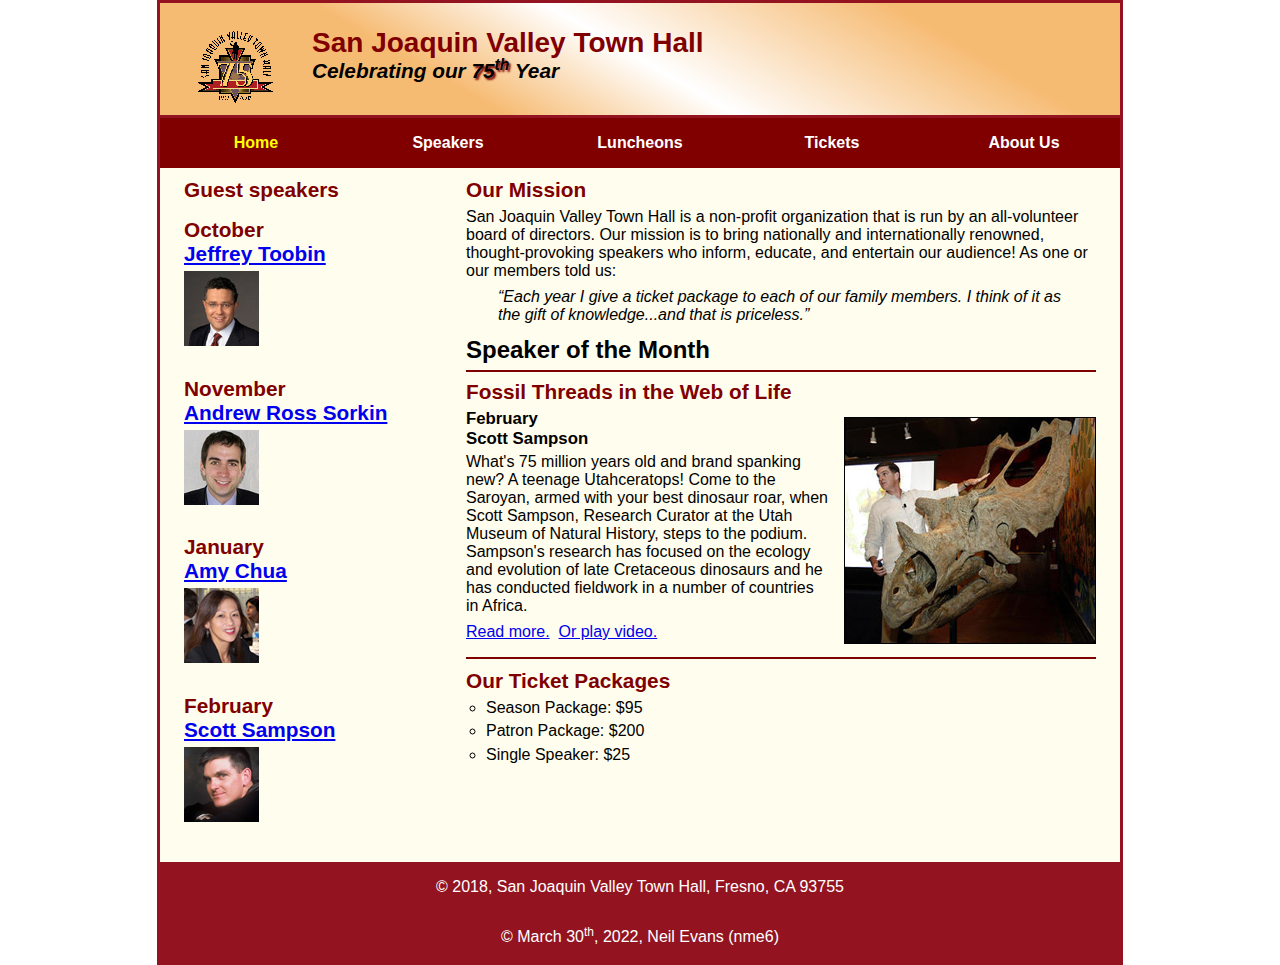
<file: index.html>
<!DOCTYPE html>
<html lang="en">

<head>
	<meta charset="utf-8">
	<meta name="viewport" content="width=device-width, initial-scale=1">
	<title>San Joaquin Valley Town Hall</title>
	<link rel="shortcut icon" href="images/favicon.ico">
	<link rel="stylesheet" href="styles/normalize.css">
	<link rel="stylesheet" href="styles/main.css">
	<link rel="stylesheet" href="styles/slicknav.css">
	<script src="https://code.jquery.com/jquery-3.2.1.min.js"></script>
    <script src="js/jquery.slicknav.min.js"></script>
	<script type="text/javascript">
    	$(document).ready(function(){
			$('#nav_menu').slicknav({prependTo:"#mobile_menu"});
    	});
    </script>
</head>

<body>
	<header>
		<img src="images/town_hall_logo.gif" alt="Town Hall logo" height="80">
		<h2>San Joaquin Valley Town Hall</h2>
		<h3>Celebrating our <span class="shadow">75<sup>th</sup></span> Year</h3>
	</header>
    <nav id="mobile_menu"></nav>
	<nav id="nav_menu">
		<ul>
			<li><a href="index.html" class="current">Home</a></li>
			<li><a href="speakers.html">Speakers</a></li>
			<li><a href="luncheons.html">Luncheons</a></li>
			<li><a href="tickets.html">Tickets</a></li>
			<li><a href="aboutus.html">About Us</a>
				<ul>
					<li><a href="#">Our History</a></li>
					<li><a href="#">Board of Directors</a></li>
					<li><a href="#">Past Speakers</a></li>
					<li><a href="#">Contact Information</a></li>
				</ul>
			</li>
		</ul>
	</nav>
	<main>
		<section>
			<h2>Our Mission</h2>

			<p>San Joaquin Valley Town Hall is a non-profit organization that is run by an all-volunteer board of directors. Our mission is to bring nationally and internationally renowned, thought-provoking speakers who inform, educate, and entertain our audience! As one or our members told us:</p>

			<blockquote>&ldquo;Each year I give a ticket package to each of our family members. I think of it as the gift of knowledge...and that is priceless.&rdquo;</blockquote>

			<h1>Speaker of the Month</h1>
			<article>
				<h2>Fossil Threads in the Web of Life</h2>
				<img src="images/sampson_dinosaur.jpg" alt="Scott Sampson with a dinosaur skull fossil">
				<h3>February<br>Scott Sampson</h3>

				<p>What's 75 million years old and brand spanking new? A teenage Utahceratops! Come to the Saroyan, armed with your best dinosaur roar, when Scott Sampson, Research Curator at the Utah Museum of Natural History, steps to the podium. Sampson's research has focused on the ecology and evolution of late Cretaceous dinosaurs and he has conducted fieldwork in a number of countries in Africa.</p>

				<p>
					<a href="speakers/sampson.html">Read more.</a>&nbsp;
					<a href="media/sampson.mp4" target="_blank">Or play video.</a>
				</p>
			</article>	
			<h2>Our Ticket Packages</h2>
			<ul>
				<li>Season Package: $95</li>
				<li>Patron Package: $200</li>
				<li>Single Speaker: $25</li>
			</ul>
		</section>
		<aside>
			<div id="speakers">
				<h2>Guest speakers</h2>
				<h2>October<br><a href="speakers/toobin.html">Jeffrey Toobin</a></h2>
				<img src="images/toobin75.jpg" alt="Image of Jeffery Toobin">
				<h2>November<br><a href="speakers/sorkin.html">Andrew Ross Sorkin</a></h2>
				<img src="images/sorkin75.jpg" alt="Image of Andrew Ross Sorkin">
				<h2>January<br><a href="speakers/chua.html">Amy Chua</a></h2>
				<img src="images/chua75.jpg" alt="Image of Amy Chua">
				<h2>February<br><a href="speakers/sampson.html">Scott Sampson</a></h2>
				<img src="images/sampson75.jpg" alt="Image of Scott Sampson">
			</div>
		</aside>
	</main>
	<footer>
		<p>&copy; 2018, San Joaquin Valley Town Hall, Fresno, CA 93755</p>
		<p>&copy; March 30<sup>th</sup>, 2022, Neil Evans (nme6)</p>
	</footer>
</body>
</html>
</file>
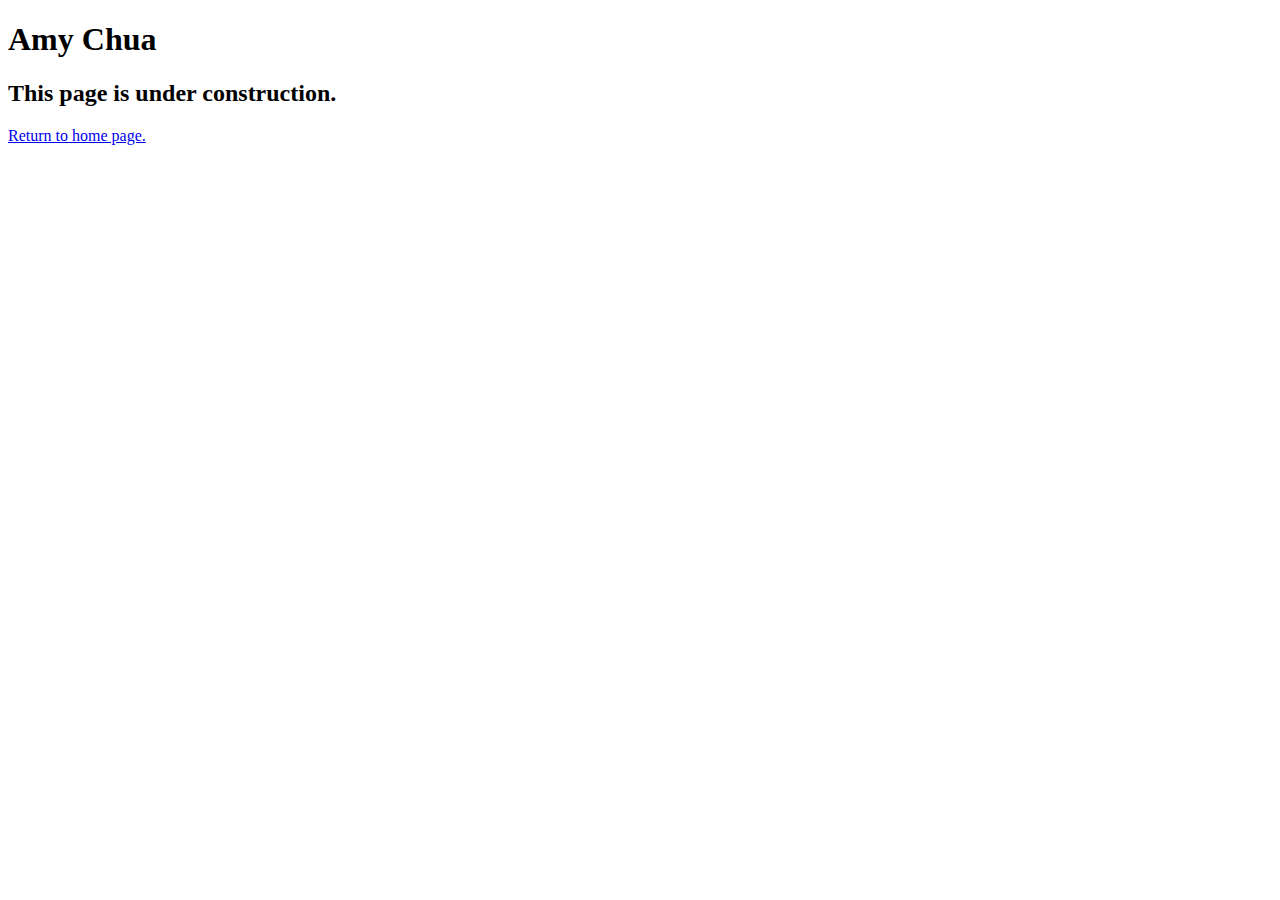
<file: speakers/chua.html>
<!DOCTYPE html>
<html lang="en">

<head>
	<meta charset="utf-8">
	<title>San Joaquin Valley Town Hall</title>
	<link rel="shortcut icon" href="../images/favicon.ico">
</head>

<body>
	<main>
		<h1>Amy Chua</h1>
		<h2>This page is under construction.</h2>
		<p><a href="../index.html">Return to home page.</a></p>
	</main>
</body>

</html>
</file>
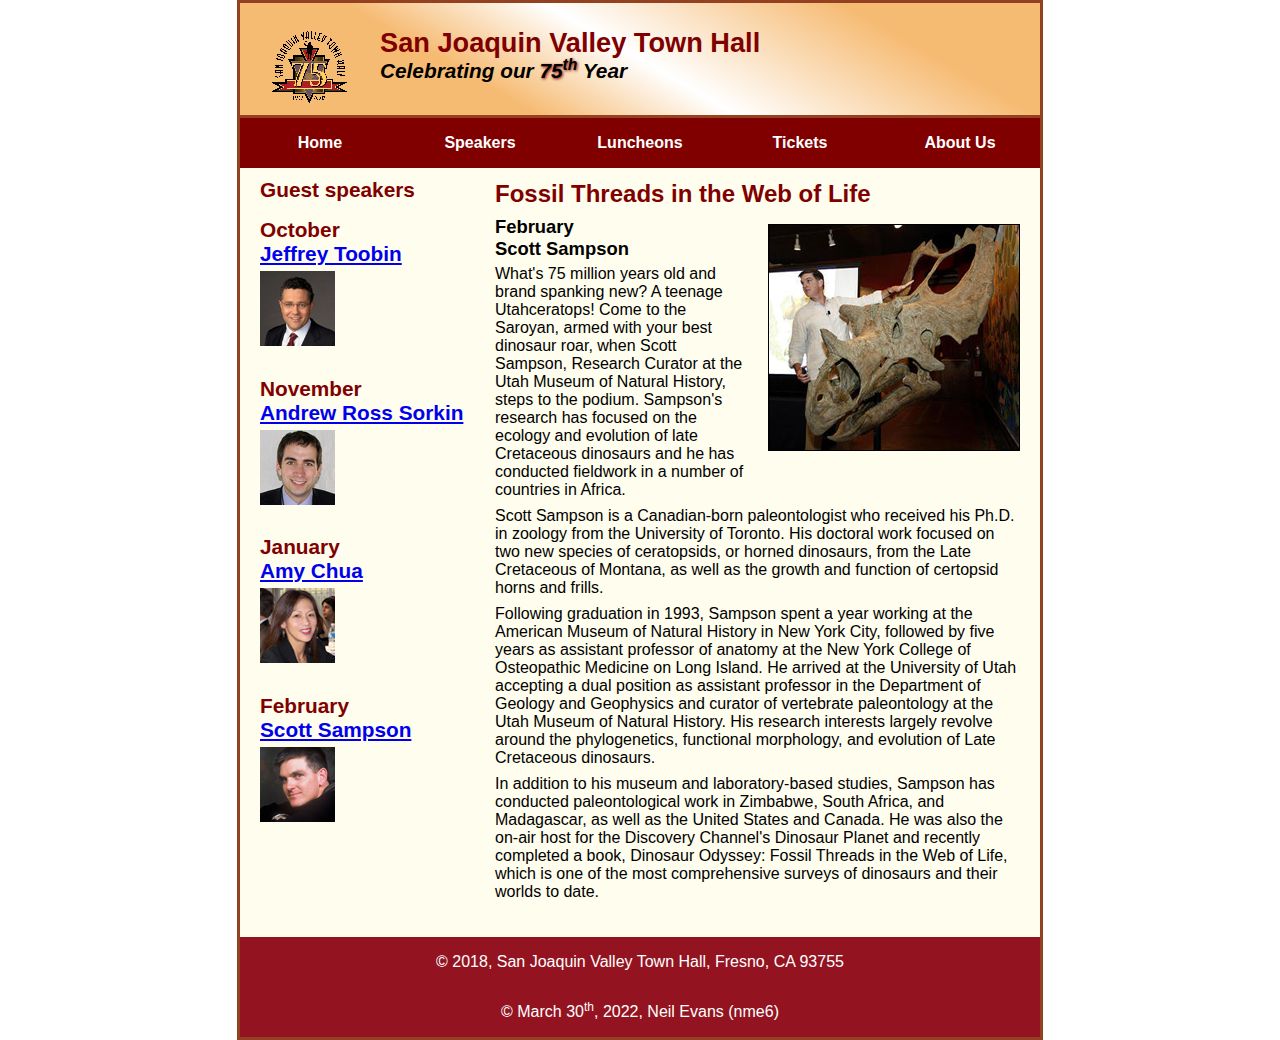
<file: speakers/sampson.html>
<!DOCTYPE html>
<html lang="en">

<head>
	<meta charset="utf-8">
	<title>San Joaquin Valley Town Hall</title>
	<link rel="shortcut icon" href="../images/favicon.ico">
	<link rel="stylesheet" href="../styles/normalize.css">
	<link rel="stylesheet" href="../styles/speaker.css">
</head>

<body>
	<header>
		<img src="../images/town_hall_logo.gif" alt="Town Hall logo" height="80">
		<h2>San Joaquin Valley Town Hall</h2>
		<h3>Celebrating our <span class="shadow">75<sup>th</sup></span> Year</h3>
	</header>
	<nav id="nav_menu">
		<ul>
			<li><a href="../index.html">Home</a></li>
			<li><a href="speakers.html">Speakers</a></li>
			<li><a href="luncheons.html">Luncheons</a></li>
			<li><a href="tickets.html">Tickets</a></li>
			<li><a href="aboutus.html">About Us</a>
				<ul>
					<li><a href="#">Our History</a></li>
					<li><a href="#">Board of Directors</a></li>
					<li><a href="#">Past Speakers</a></li>
					<li><a href="#">Contact Information</a></li>
				</ul>
			</li>
		</ul>
	</nav>
	<main>
		<section>
			<h1>Fossil Threads in the Web of Life</h1>
			<article>
				<img src="../images/sampson_dinosaur.jpg">
				<h2>February<br>Scott Sampson</h2>

				<p>What's 75 million years old and brand spanking new? A teenage Utahceratops! Come to the 
				Saroyan, armed with your best dinosaur roar, when Scott Sampson, Research Curator at the 
				Utah Museum of Natural History, steps to the podium. Sampson's research has focused on the 
				ecology and evolution of late Cretaceous dinosaurs and he has conducted fieldwork in a number 
				of countries in Africa.</p>

				<p>Scott Sampson is a Canadian-born paleontologist who received his Ph.D. in zoology from the 
				University of Toronto. His doctoral work focused on two new species of ceratopsids, or horned 
				dinosaurs, from the Late Cretaceous of Montana, as well as the growth and function of certopsid 
				horns and frills.</p>

				<p>Following graduation in 1993, Sampson spent a year working at the American Museum of Natural 
				History in New York City, followed by five years as assistant professor of anatomy at the New 
				York College of Osteopathic Medicine on Long Island. He arrived at the University of Utah 
				accepting a dual position as assistant professor in the Department of Geology and Geophysics 
				and curator of vertebrate paleontology at the Utah Museum of Natural History. His research 
				interests largely revolve around the phylogenetics, functional morphology, and evolution of 
				Late Cretaceous dinosaurs.</p>

				<p>In addition to his museum and laboratory-based studies, Sampson has conducted paleontological 
				work in Zimbabwe, South Africa, and Madagascar, as well as the United States and Canada. He was 
				also the on-air host for the Discovery Channel's Dinosaur Planet and recently completed a book, 
				Dinosaur Odyssey: Fossil Threads in the Web of Life, which is one of the most 
				comprehensive surveys of dinosaurs and their worlds to date.</p>
			</article>
		</section>
		<aside>
			<h2>Guest speakers</h2>
			
			<h2>October<br><a href="toobin.html">Jeffrey Toobin</a></h2>
			<img src="../images/toobin75.jpg" alt="Image of Jeffery Toobin">

			<h2>November<br><a href="sorkin.html">Andrew Ross Sorkin</a></h2>
			<img src="../images/sorkin75.jpg" alt="Image of Andrew Ross Sorkin">
			
			<h2>January<br><a href="chua.html">Amy Chua</a></h2>
			<img src="../images/chua75.jpg" alt="Image of Amy Chua">
			
			<h2>February<br><a href="sampson.html">Scott Sampson</a></h2>
			<img src="../images/sampson75.jpg" alt="Image of Scott Sampson">		
		</aside>
	</main>
	<footer>
		<p>&copy; 2018, San Joaquin Valley Town Hall, Fresno, CA 93755</p>
		<p>&copy; March 30<sup>th</sup>, 2022, Neil Evans (nme6)</p>
	</footer>
</body>
</html>
</file>
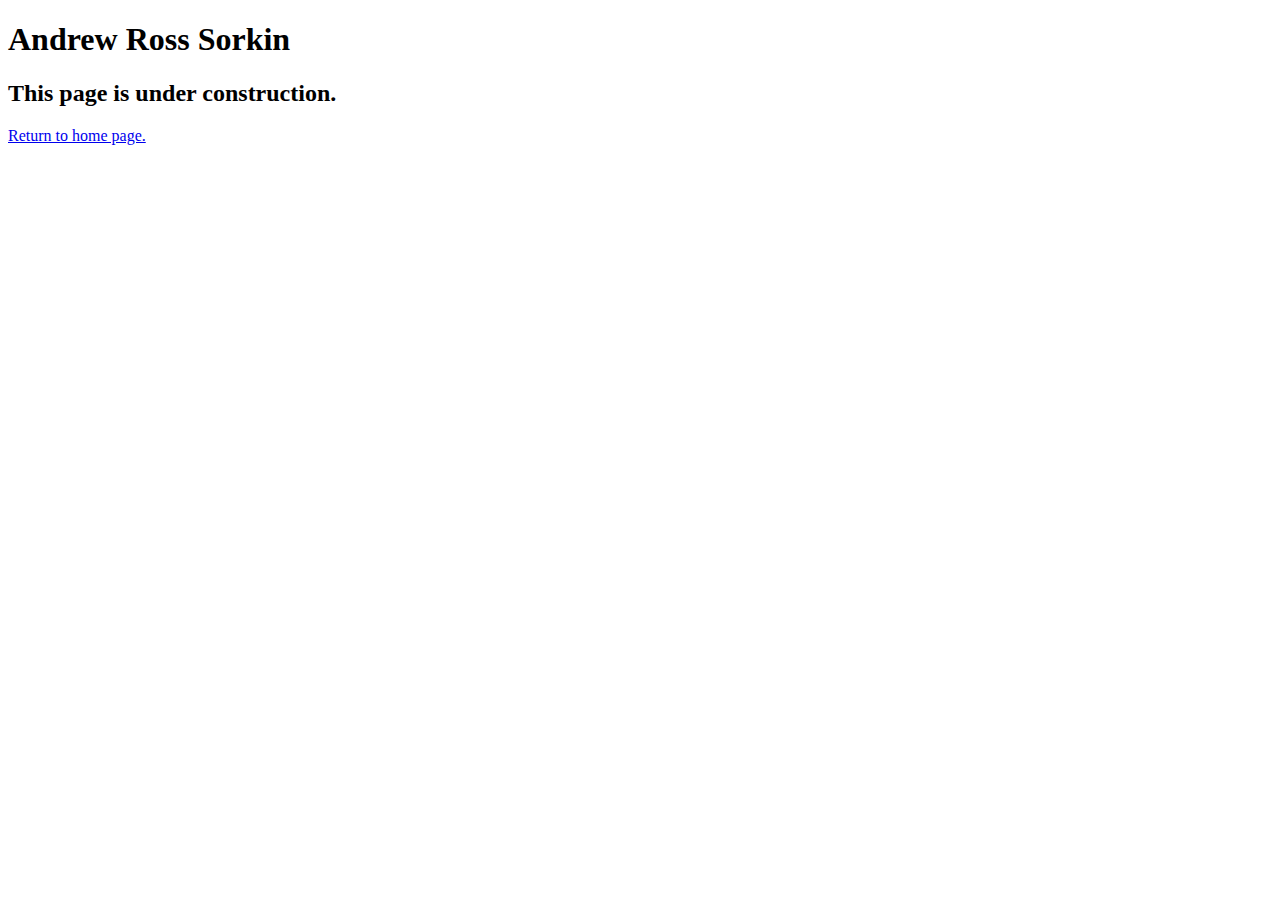
<file: speakers/sorkin.html>
<!DOCTYPE html>
<html lang="en">

<head>
	<meta charset="utf-8">
	<title>San Joaquin Valley Town Hall</title>
	<link rel="shortcut icon" href="../images/favicon.ico">
</head>

<body>
	<main>
		<h1>Andrew Ross Sorkin</h1>
		<h2>This page is under construction.</h2>
		<p><a href="../index.html">Return to home page.</a></p>
	</main>
</body>

</html>
</file>
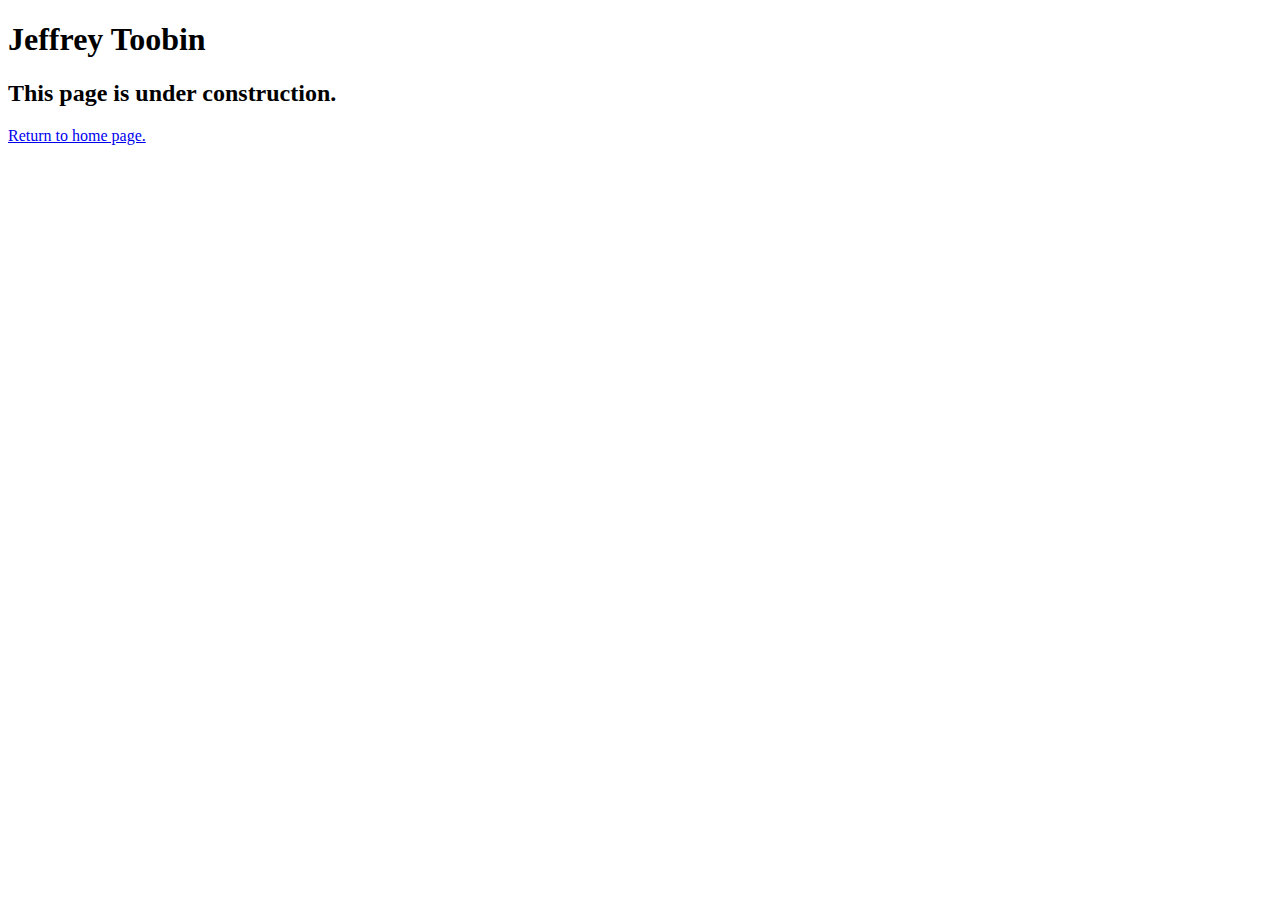
<file: speakers/toobin.html>
<!DOCTYPE html>
<html lang="en">

<head>
	<meta charset="utf-8">
	<title>San Joaquin Valley Town Hall</title>
	<link rel="shortcut icon" href="../images/favicon.ico">
</head>

<body>
    <main>
	    <h1>Jeffrey Toobin</h1>
	    <h2>This page is under construction.</h2>
		<p><a href="../index.html">Return to home page.</a></p>
    </main>
</body>

</html>
</file>
<file: styles/main.css>
/* the styles for the elements */
* {
	margin: 0;
	padding: 0;
}
html {
	background-color: white;
}
body {
	font-family: Arial, Helvetica, sans-serif;
    font-size: 100%;
    width: 99%;                     /* changed from 800 pixels */
    max-width: 960px;
    margin: 0 auto;
    border: 3px solid #931420;
    background-color: #fffded;
}
a:focus, a:hover {
	font-style: italic;
}
/* the styles for the header */
header {
	padding: 1.5em 0 2em 0;
	border-bottom: 3px solid #931420;
		background-image: -moz-linear-gradient(
	    30deg, #f6bb73 0%, #f6bb73 30%, white 50%, #f6bb73 80%, #f6bb73 100%);
	background-image: -webkit-linear-gradient(
	    30deg, #f6bb73 0%, #f6bb73 30%, white 50%, #f6bb73 80%, #f6bb73 100%);
	background-image: -o-linear-gradient(
	    30deg, #f6bb73 0%, #f6bb73 30%, white 50%, #f6bb73 80%, #f6bb73 100%);
	background-image: linear-gradient(
	    30deg, #f6bb73 0%, #f6bb73 30%, white 50%, #f6bb73 80%, #f6bb73 100%);
}
header h2 {
	font-size: 175%;
	color: #800000;
}
header h3 {
	font-size: 130%;
	font-style: italic;
}
header img {
	float: left;
	padding: 0 3.75%;            /* 30 / 800 x 100 */
}
.shadow {
	text-shadow: 2px 2px 2px #800000;
}
/* the styles for the navigation menu */
#nav_menu ul {
	list-style-type: none;
	margin: 0;
	padding: 0;
	position: relative;
}
#nav_menu ul li {
	float: left;
    width: 20%;                 /* 160 / 800 x 100 */
}
#nav_menu ul li a {
    display: block;
    text-align: center;
    padding: 1em 0;
    text-decoration: none;
    background-color: #800000;
    color: white;
    font-weight: bold;
}
#nav_menu a.current {
	color: yellow;
}
#nav_menu ul ul {
	width: 100%;
    display: none;
    position: absolute;
    top: 100%;
}
#nav_menu ul ul li {
	float: none;
}
#nav_menu ul li:hover > ul {
	display: block;
}
#nav_menu > ul::after {
    content: "";
    clear: both;
    display: block;
}
/* the styles for the main content */
main {
	clear: left;
}

/* the styles for the section */
section {
	width: 65.625%;                  /* 525 / 800 X 100 */
	float: right;
	padding: 0 2.5% 20px 2.5%;       /* 20 / 800 x 100 */
}
section h1 {
	font-size: 150%;
	padding: .5em 0 .25em 0;
	margin: 0;
}
section h2 {
	color: #800000;
	font-size: 130%;
	padding: .5em 0 .25em 0;
}
section p {
	padding-bottom: .5em;
}
section blockquote {
	padding: 0 2em;
	font-style: italic;
}
section ul {
	padding: 0 0 .25em 1.25em;
	list-style-type: circle;
}
section li {
	padding-bottom: .35em;
}

/* the styles for the article */
article {
	padding: .5em 0;
	border-top: 2px solid #800000;
	border-bottom: 2px solid #800000;
}
article h2 {
	padding-top: 0;
}
article h3 {
	font-size: 105%;
	padding-bottom: .25em;
}
article img {
	float: right;
	max-width: 40%;
	min-width: 150px;
	margin: .5em 0 1em 1em;
	border: 1px solid black;
}

/* the styles for the aside */
aside {
	width: 26.875%;                     /* 215 / 800 x 100 */
	float: right;
	padding: 0 0 20px 2.5%;             /* 20 / 800 x 100 */
}
aside h2 {
	color: #800000;
	font-size: 130%;
	padding: .5em 0 .25em 0;
}

aside h3 {
	font-size: 105%;
	padding-bottom: .25em;
}
aside img {
	padding-bottom: 1em;
}

/* the styles for the footer */
footer {
	background-color: #931420;
	clear: both;

}
footer p {
	text-align: center;
	color: white;
	padding: 1em 0;
}
#mobile_menu {
	display: none;
}

/* tablet portrait to standard 960 */
@media only screen and (max-width: 959px) {
	section h1 { font-size: 135%; }
	section h2, aside h2 { font-size: 120%; }
}

/* mobile landscape to tablet portrait */
@media only screen and (max-width: 767px) {
	header img { float: none; }
	header { text-align: center; }
	section {
		float: none;
		width: 95%;                     /* 100 - (2 x 2.5) for padding */
	}
	aside {
		float: none;
		padding-right: 2.5%;           /* 20 / 800 x 100 */
		width: 95%;                    /* 100 - (2 x 2.5) for padding */
	}
	article img { max-width: 30%; }
	#speakers {
		-moz-column-count: 2;
		-webkit-column-count: 2;
		column-count: 2;
	}
	#nav_menu {
		display: none;
	}
	#mobile_menu {
		display: block;
	}
	.slicknav_menu {
		background-color: #800000 !important;
	}
}

/* mobile portrait to mobile landscape */
@media only screen and (max-width: 479px) {
	body { font-size: 90%; }
}
</file>
<file: styles/speaker.css>
/* the styles for the elements */
* {
	margin: 0;
	padding: 0;
}

html {
	background-color: white;
}

body {
	font-family: Arial, Helvetica, sans-serif;
	font-size: 100%;
	width: 800px;
	margin: 0 auto;
	border: 3px solid #934120;
	background-color: #fffded;
}

/* the styles for the header */
header {
	border-bottom: 3px solid #934120;
	padding: 1.5em 0 2em 0;
	background-image: linear-gradient(
	    30deg, #f6bb73 0%, #f6bb73 30%, white 50%, #f6bb73 80%, #f6bb73 100%);
}

header img {
	float: left;
	padding: 0 30px;
}

header h2 {
	font-size: 170%;
	color: #800000;
}

header h3 {
	font-size: 130%;
	font-style: italic;
}

/* the styles for the navigation menu */
#nav_menu ul {
	list-style-type: none;
	margin: 0;
	padding: 0;
	position: relative;
}

#nav_menu ul li {
	float: left;
}

#nav_menu ul li a {
    display: block;
    width: 160px;
    text-align: center;
    padding: 1em 0;
    text-decoration: none;
    background-color: #800000;
    color: white;
    font-weight: bold;
}

#nav_menu a.current {
	color: yellow;
}

#nav_menu ul ul {
    display: none;
    position: absolute;
    top: 100%;
}

#nav_menu ul ul li {
	float: none;
}

#nav_menu ul li:hover > ul {
	display: block;
}

#nav_menu > ul::after {
    content: "";
    clear: both;
    display: block;
}

/* the styles for the main content */
main {
	clear: left;
}

a:hover, a:focus{
	font-style: italic;
}

.shadow {
	text-shadow: 1px 1px 3px #800000; 
}

/* the styles for the section */
section {
	width: 525px;
	float: right;
	padding: 0 20px 20px 20px;
}

section h1 {
	color: #800000;
	font-size: 150%;
	padding-top: .5em;
	margin: 0;
}

section p {
	padding-bottom: .5em;
}

section blockquote {
	padding: 0 2em;
	font-style: italic;
}

section ul {
	padding: 0 0 .25em 1.25em;
}

section li {
	padding-bottom: .35em;
}

/* the styles for the article */
article {
	padding: .5em 0;
}

article h2 {
	font-size: 115%;
	padding: 0 0 .25em 0;
}

article img {
	float: right;
	margin: .5em 0 1em 1em;
	border: 1px solid black;
}

/* the styles for the aside */
aside {
	width: 215px;
	float: right;
	padding: 0 0 20px 20px;
}

aside h2 {
	color: #800000;
	font-size: 130%;
	padding: .5em 0 .25em 0;
}

aside h3 {
	font-size: 105%;
	padding-bottom: .25em;
}

aside img {
	padding-bottom: 1em;
}

/* the styles for the footer */
footer {
	background-color: #931420;
	clear: both;
}

footer p {
	text-align: center;
	color: white;
	padding: 1em 0;
}
</file>
